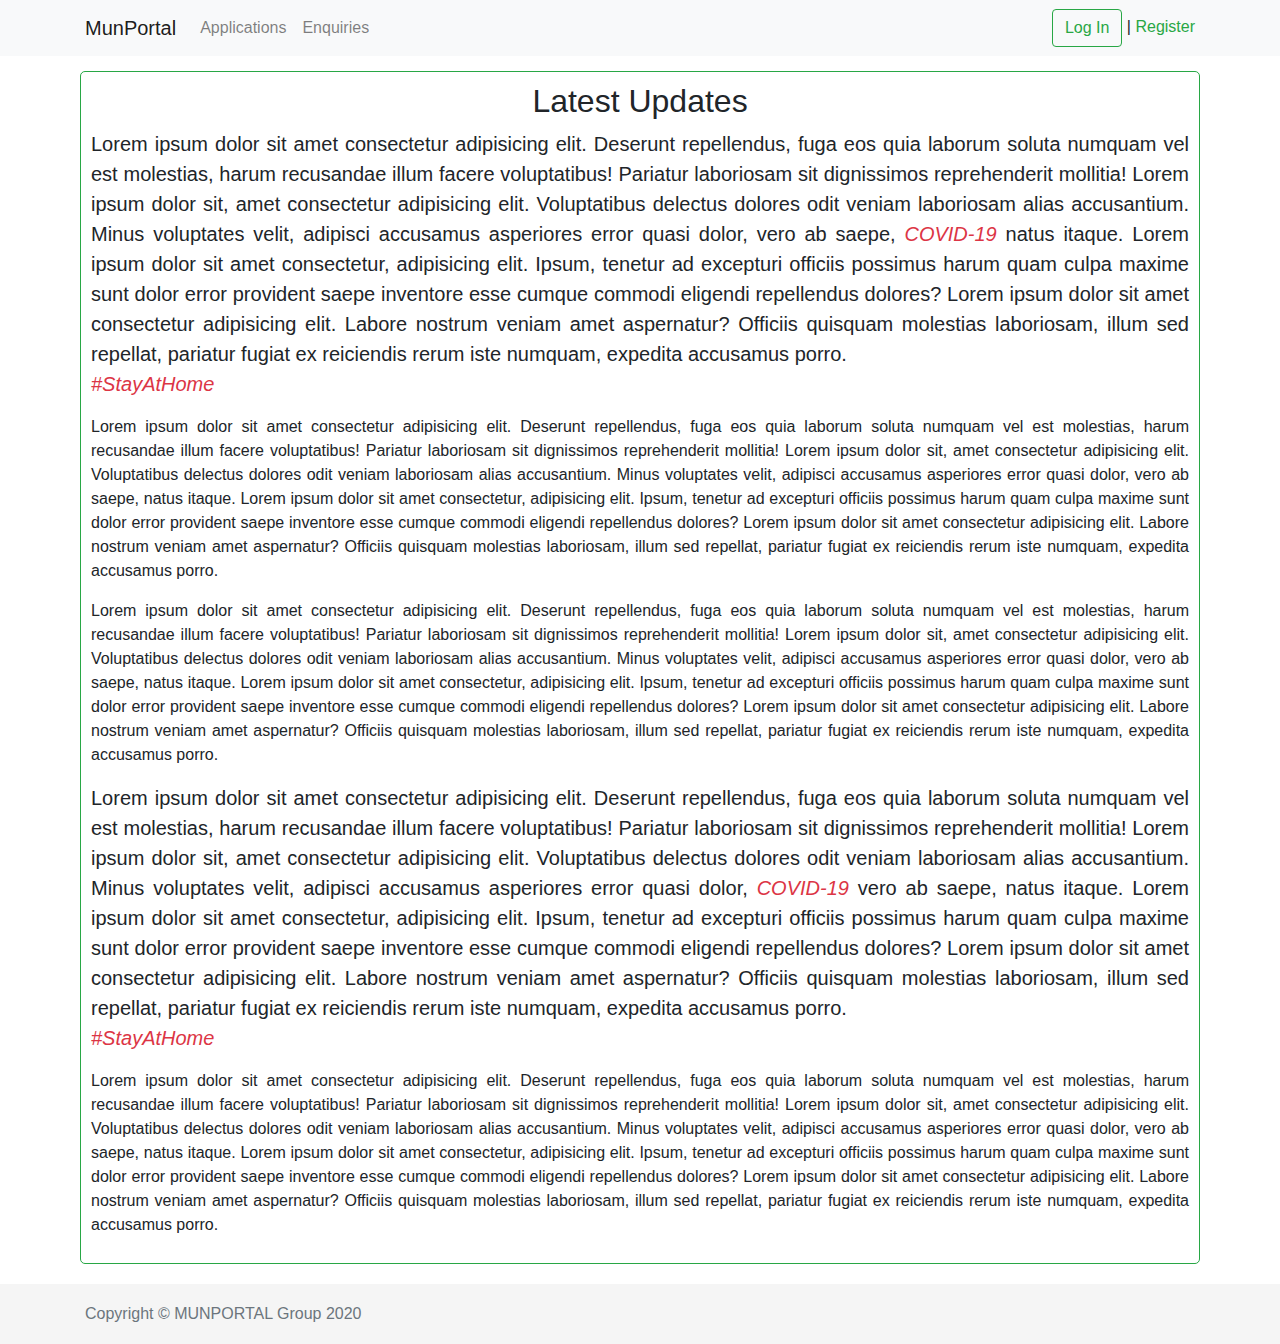
<file: index.html>
<!DOCTYPE html>
<html lang="en">
<head>
    <meta charset="UTF-8">
    <meta name="viewport" content="width=device-width, initial-scale=1.0">
    <meta http-equiv="X-UA-Compatible" content="ie=edge">
    <!-- bootstrap -->
    <link rel="stylesheet" href="Bootstrap-4.4.1/css/bootstrap.css" type="text/css">
    <!-- custom css -->
    <link rel="stylesheet" href="style.css" type="text/css">
    <title>MunPortal - Student Management System</title>
</head>
<body>
    <!-- nav bar -->
    <nav class="navbar navbar-expand-lg navbar-light bg-light fixed-top">
        <div class="container">
            <div class="navbar-brand" href="#">MunPortal</div>
            <button class="navbar-toggler" type="button" data-toggle="collapse" data-target="#navbarSupportedContent"
                aria-controls="navbarSupportedContent" aria-expanded="false" aria-label="Toggle navigation">
                <span class="navbar-toggler-icon"></span>
            </button>
        
            <div class="collapse navbar-collapse" id="navbarSupportedContent">
                <ul class="navbar-nav mr-auto">
                    <li class="nav-item">
                        <a class="nav-link" href="#">Applications <span class="sr-only">(current)</span></a>
                    </li>
                    <li class="nav-item">
                        <a class="nav-link" href="#">Enquiries</a>
                    </li>
                    
                </ul>
                <span>
                    <a href="login/index.html" class="btn btn-outline-success my-2 my-sm-0">Log In</a>
                    |
                    <a href="login/register/index.php" class="text-success">Register</a>
                </span>
            </div>
        </div>
    </nav>
    <!-- end of nav bar -->   
    <!-- updates section -->
    <div class="container bd-info">
        
        <div class="info-section border border-success text-justify">
            <h2 class="text-center">Latest Updates</h2>
            <p class="lead">
                Lorem ipsum dolor sit amet consectetur adipisicing elit. Deserunt repellendus, fuga eos quia laborum
                soluta numquam vel est molestias, harum recusandae illum facere voluptatibus! Pariatur laboriosam sit
                dignissimos reprehenderit mollitia! Lorem ipsum dolor sit, amet consectetur adipisicing elit.
                Voluptatibus delectus dolores odit veniam laboriosam alias accusantium. Minus voluptates velit, adipisci
                accusamus asperiores error quasi dolor, vero ab saepe, <i class="text-danger">COVID-19</i> natus itaque.
                Lorem ipsum dolor sit amet
                consectetur, adipisicing elit. Ipsum, tenetur ad excepturi officiis possimus harum quam culpa maxime
                sunt dolor error provident saepe inventore esse cumque commodi eligendi repellendus dolores? Lorem ipsum
                dolor sit amet consectetur adipisicing elit. Labore nostrum veniam amet aspernatur? Officiis quisquam
                molestias laboriosam, illum sed repellat, pariatur fugiat ex reiciendis rerum iste numquam, expedita
                accusamus porro.<br> <i class="text-danger">#StayAtHome</i></p>
            <p>
                Lorem ipsum dolor sit amet consectetur adipisicing elit. Deserunt repellendus, fuga eos quia laborum
                soluta numquam vel est molestias, harum recusandae illum facere voluptatibus! Pariatur laboriosam sit
                dignissimos reprehenderit mollitia! Lorem ipsum dolor sit, amet consectetur adipisicing elit.
                Voluptatibus delectus dolores odit veniam laboriosam alias accusantium. Minus voluptates velit, adipisci
                accusamus asperiores error quasi dolor, vero ab saepe, natus itaque. Lorem ipsum dolor sit amet
                consectetur, adipisicing elit. Ipsum, tenetur ad excepturi officiis possimus harum quam culpa maxime
                sunt dolor error provident saepe inventore esse cumque commodi eligendi repellendus dolores? Lorem ipsum
                dolor sit amet consectetur adipisicing elit. Labore nostrum veniam amet aspernatur? Officiis quisquam
                molestias laboriosam, illum sed repellat, pariatur fugiat ex reiciendis rerum iste numquam, expedita
                accusamus porro.</p>
            <p>
                Lorem ipsum dolor sit amet consectetur adipisicing elit. Deserunt repellendus, fuga eos quia laborum
                soluta numquam vel est molestias, harum recusandae illum facere voluptatibus! Pariatur laboriosam sit
                dignissimos reprehenderit mollitia! Lorem ipsum dolor sit, amet consectetur adipisicing elit.
                Voluptatibus delectus dolores odit veniam laboriosam alias accusantium. Minus voluptates velit, adipisci
                accusamus asperiores error quasi dolor, vero ab saepe, natus itaque. Lorem ipsum dolor sit amet
                consectetur, adipisicing elit. Ipsum, tenetur ad excepturi officiis possimus harum quam culpa maxime
                sunt dolor error provident saepe inventore esse cumque commodi eligendi repellendus dolores? Lorem ipsum
                dolor sit amet consectetur adipisicing elit. Labore nostrum veniam amet aspernatur? Officiis quisquam
                molestias laboriosam, illum sed repellat, pariatur fugiat ex reiciendis rerum iste numquam, expedita
                accusamus porro.</p>
            <p class="lead">
                Lorem ipsum dolor sit amet consectetur adipisicing elit. Deserunt repellendus, fuga eos quia laborum
                soluta numquam vel est molestias, harum recusandae illum facere voluptatibus! Pariatur laboriosam sit
                dignissimos reprehenderit mollitia! Lorem ipsum dolor sit, amet consectetur adipisicing elit.
                Voluptatibus delectus dolores odit veniam laboriosam alias accusantium. Minus voluptates velit, adipisci
                accusamus asperiores error quasi dolor, <i class="text-danger">COVID-19</i> vero ab saepe, natus
                itaque. Lorem ipsum dolor sit amet
                consectetur, adipisicing elit. Ipsum, tenetur ad excepturi officiis possimus harum quam culpa maxime
                sunt dolor error provident saepe inventore esse cumque commodi eligendi repellendus dolores? Lorem ipsum
                dolor sit amet consectetur adipisicing elit. Labore nostrum veniam amet aspernatur? Officiis quisquam
                molestias laboriosam, illum sed repellat, pariatur fugiat ex reiciendis rerum iste numquam, expedita
                accusamus porro.<br> <i class="text-danger">#StayAtHome</i></p>
            <p>
                Lorem ipsum dolor sit amet consectetur adipisicing elit. Deserunt repellendus, fuga eos quia laborum
                soluta numquam vel est molestias, harum recusandae illum facere voluptatibus! Pariatur laboriosam sit
                dignissimos reprehenderit mollitia! Lorem ipsum dolor sit, amet consectetur adipisicing elit.
                Voluptatibus delectus dolores odit veniam laboriosam alias accusantium. Minus voluptates velit, adipisci
                accusamus asperiores error quasi dolor, vero ab saepe, natus itaque. Lorem ipsum dolor sit amet
                consectetur, adipisicing elit. Ipsum, tenetur ad excepturi officiis possimus harum quam culpa maxime
                sunt dolor error provident saepe inventore esse cumque commodi eligendi repellendus dolores? Lorem ipsum
                dolor sit amet consectetur adipisicing elit. Labore nostrum veniam amet aspernatur? Officiis quisquam
                molestias laboriosam, illum sed repellat, pariatur fugiat ex reiciendis rerum iste numquam, expedita
                accusamus porro.</p>
        </div>
    </div>   
    <!-- end of updates section -->
    <!-- footer -->
    <footer class="bd-footer">
        <div class="container">
            <span class="text-muted">Copyright &copy; MUNPORTAL Group 2020</span>
        </div>
    </footer>
    <!-- end of footer -->
    <script src="jquery/jquery-3.2.1.min.js"></script>
    <!-- <script src="Bootstrap-4.4.1/js/popper.js"></script> -->
    <script src="Bootstrap-4.4.1/js/bootstrap.js"></script>
</body>
</html>
</file>
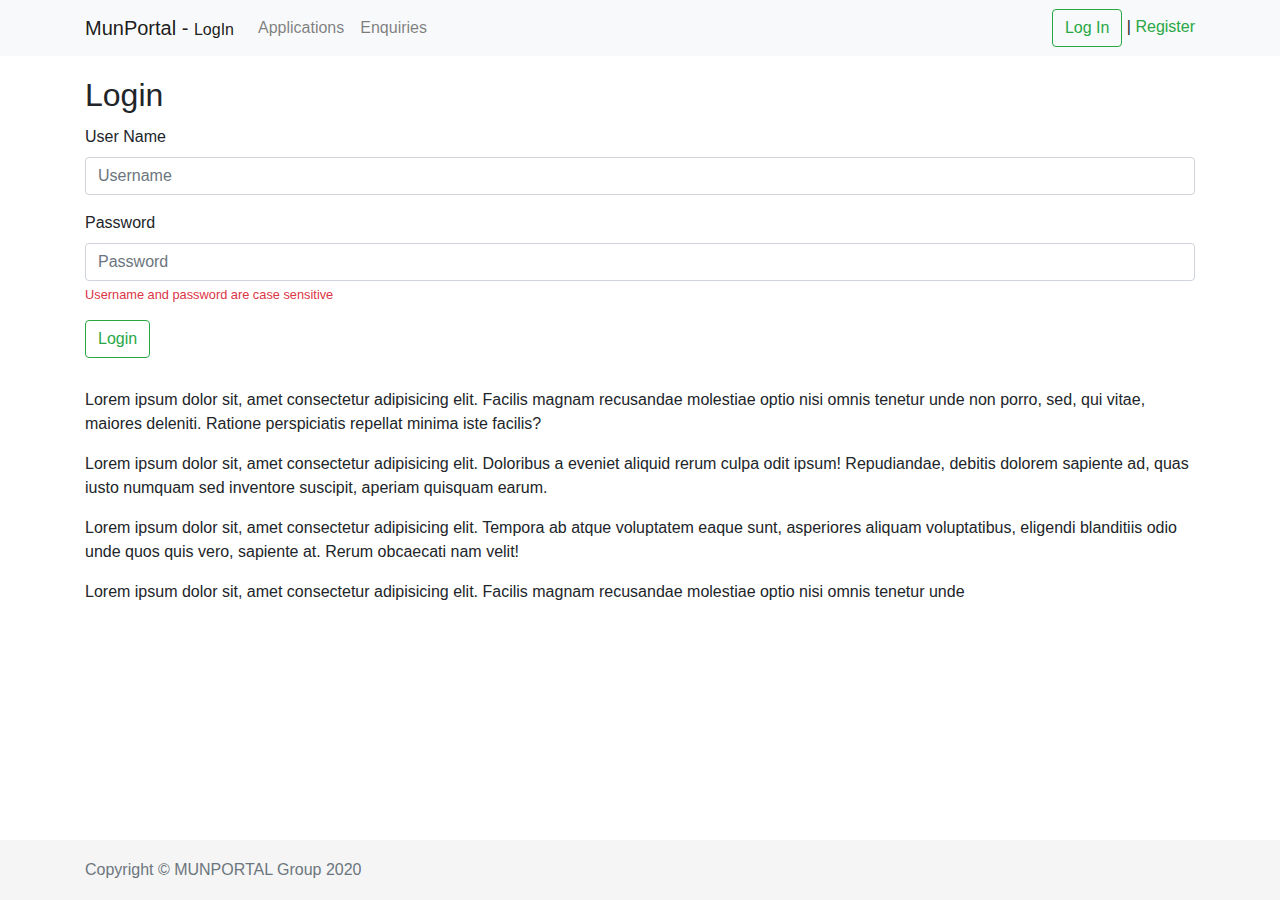
<file: login/index.html>
<!DOCTYPE html>
<html lang="en">

<head>
    <meta charset="UTF-8">
    <meta name="viewport" content="width=device-width, initial-scale=1.0">
    <meta http-equiv="X-UA-Compatible" content="ie=edge">
    <!-- bootstrap css -->
    <link rel="stylesheet" href="../Bootstrap-4.4.1/css/bootstrap.css" type="text/css">
    <!-- custom css -->
    <link rel="stylesheet" href="style.css" type="text/css">
    <title>MunPortal - Log In</title>
</head>

<body>
    <!-- nav bar -->
    <nav class="navbar navbar-expand-lg navbar-light bg-light fixed-top">
        <div class="container">
            <div class="navbar-brand" href="#">MunPortal - <small>LogIn</small></div>
            <button class="navbar-toggler" type="button" data-toggle="collapse" data-target="#navbarSupportedContent"
                aria-controls="navbarSupportedContent" aria-expanded="false" aria-label="Toggle navigation">
                <span class="navbar-toggler-icon"></span>
            </button>

            <div class="collapse navbar-collapse" id="navbarSupportedContent">
                <ul class="navbar-nav mr-auto">
                    <li class="nav-item">
                        <a class="nav-link" href="#">Applications <span class="sr-only">(current)</span></a>
                    </li>
                    <li class="nav-item">
                        <a class="nav-link" href="#">Enquiries</a>
                    </li>
                </ul>
                <span>
                    <a href="index.html" class="btn btn-outline-success my-2 my-sm-0">Log In</a>
                    |
                    <a href="register/index.php" class="text-success">Register</a>
                </span>
            </div>
        </div>
    </nav>
    <!-- end of nav bar -->
    <!-- nav oversight -->
    <div class="bg-head-spacing"></div>
    <!-- end of nav oversight -->
    <!-- admin message -->
    <div class="container">
        <div class="alert1 alert-warning alert-dismissible fade hide" role="alert" id="alert">
            <strong>Holy guacamole!</strong> You need the admin username and password or your correct username and password to sign in! 
            <button type="button" class="close" data-dismiss="alert" aria-label="Close">
                <span aria-hidden="true">&times;</span>
            </button>
        </div>
    </div>
    <!-- end admin message -->
    <!-- form -->
    <form  action="" method="post" id="lg-form">
        <!-- -->
        <div class="container">
            <h2 class="bd-heading">Login</h2>

            <div class="form-group">
                <label for="inputusername">User Name</label>
                <input name="username" type="text" class="form-control" id="inputusername" placeholder="Username" required>
            </div>

            <div class="form-group">
                <label for="inputpasswordinput">Password</label>
                <input name="password" type="password" class="form-control" id="inputpassword" aria-describedby="passwordhelp" placeholder="Password" required>

                <small id="passwordhelp" class="form-text text-danger">Username and password are case sensitive</small>
            </div>
            <!-- <button id="btnn">Submit</button> -->
            <input type="submit" class="btn btn-outline-success my-2 my-sm-0" value="Login" id="submitBtn">
        </div>
    </form>
    <!-- end of form -->
    <!-- login notice section -->
    <div class="container bd-section">
        <p>Lorem ipsum dolor sit, amet consectetur adipisicing elit. Facilis magnam recusandae molestiae optio nisi omnis tenetur unde non porro, sed, qui vitae, maiores deleniti. Ratione perspiciatis repellat minima iste facilis?</p>

        <p>Lorem ipsum dolor sit, amet consectetur adipisicing elit. Doloribus a eveniet aliquid rerum culpa odit ipsum! Repudiandae, debitis dolorem sapiente ad, quas iusto numquam sed inventore suscipit, aperiam quisquam earum.</p>

        <p>Lorem ipsum dolor sit, amet consectetur adipisicing elit. Tempora ab atque voluptatem eaque sunt, asperiores aliquam voluptatibus, eligendi blanditiis odio unde quos quis vero, sapiente at. Rerum obcaecati nam velit!</p>

        <p>Lorem ipsum dolor sit, amet consectetur adipisicing elit. Facilis magnam recusandae molestiae optio nisi omnis tenetur unde</p>
    </div>
    <!-- end of login notice section -->
    <!-- footer -->
    <footer class="bd-footer">
        <div class="container">
            <span class="text-muted">Copyright &copy; MUNPORTAL Group 2020</span>
        </div>
    </footer>
    <!-- end of footer -->
    <!-- JQUERY Script -->
    <script src="../jquery/jquery-3.2.1.min.js"></script>
    <!-- <script src="Bootstrap-4.4.1/js/popper.js"></script> -->
    <!-- Bootstrap Js -->
    <script src="../Bootstrap-4.4.1/js/bootstrap.js"></script>
    <!-- Custom Js -->
    <script src="script.js"></script>
</body>

</html>
</file>
<file: style.css>
* {
    margin: 0;
    padding: 0;
    box-sizing: border-box;
}
html {
    position: relative;
    min-height: 100%;
}
body {
    margin-bottom: 60px;
}
.info-section {
    margin: 5px 0 10px 0;
    border: 1px solid black;
    padding: 10px;
    border-radius: 5px;
}

.bd-info {
    padding: 10px;
    margin-top: 56.3px;
}

.bd-footer {
    background-color: #f7f7f7;
    position: absolute;
    bottom: 0;
    width: 100%;
    /* Set the fixed height of the footer here */
    height: 60px;
    line-height: 60px;
    /* Vertically center the text there */
    background-color: #f5f5f5;
}
.bd-jumbo {
    margin-top: 56.3px;
    margin-bottom: 0px;
}
</file>
<file: login/style.css>
* {
    padding: 0;
    margin: 0;
    box-sizing: border-box;
}
html {
    position: relative;
    min-height: 100%;
}
body {
    margin-bottom: 60px;
}
.bg-head-spacing {
    margin-top: 76.3px;
}
.alert1 {
    display: none;
    margin-top: 46.3px !important;
}
.bd-form {
    margin-top: 76.3px;
    margin-bottom: 5px;
}
/* .hide {
    display: none !important;
} */
.bd-heading {
    margin: 10px 0;
}
.bd-section {
    margin-top: 30px;
}
.bd-footer {
    background-color: #f7f7f7;
    position: absolute;
    bottom: 0;
    width: 100%;
    /* Set the fixed height of the footer here */
    height: 60px;
    line-height: 60px;
    /* Vertically center the text there */
    background-color: #f5f5f5;
}
</file>
